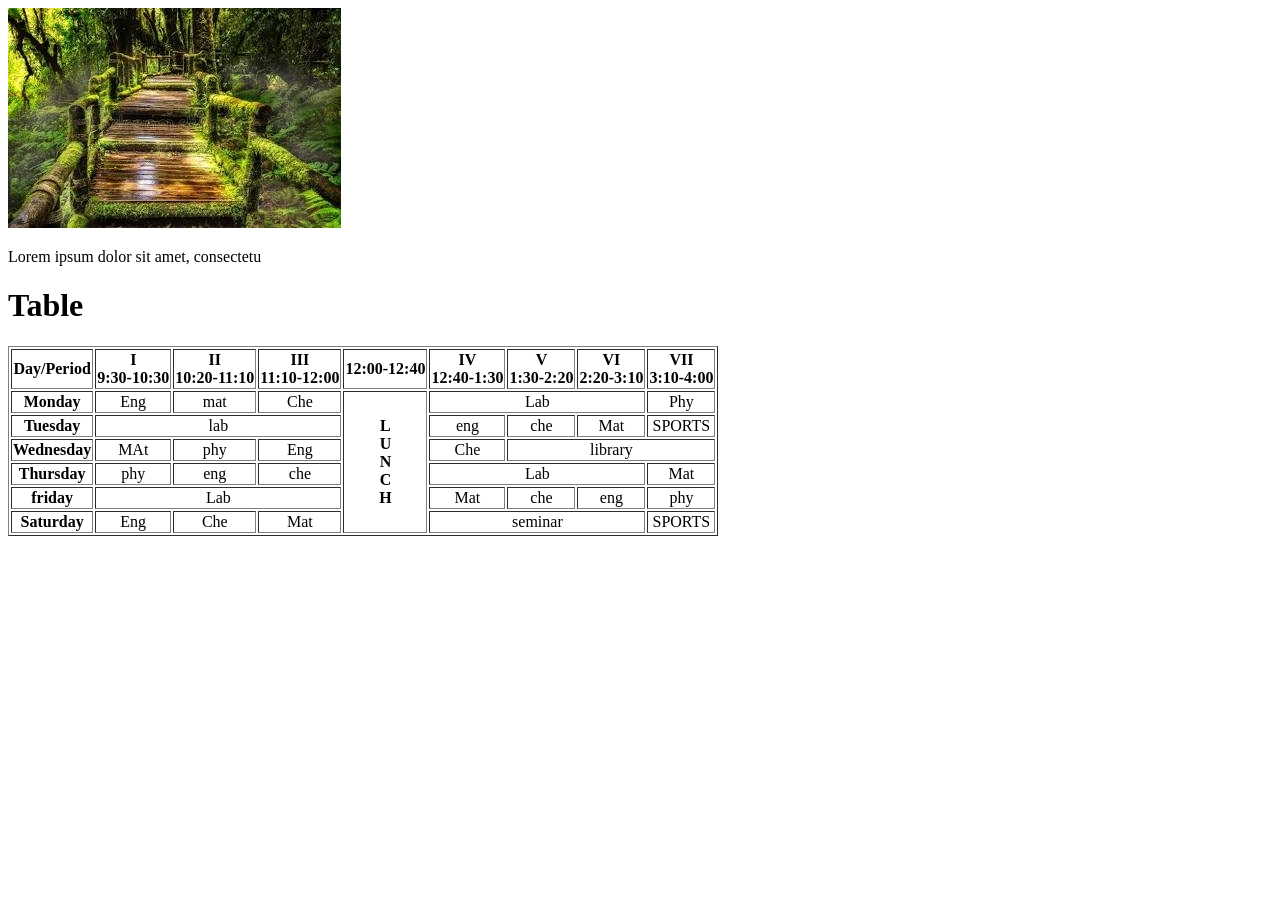
<file: navtac classes/class 3/index.html>
<!DOCTYPE html>
<html lang="en">
<head>
    <meta charset="UTF-8">
    <meta name="viewport" content="width=device-width, initial-scale=1.0">
    <title>2 oct 2025 </title>
</head>
<body>
    <img src="./images/ub.jpeg" alt="image">
    <p>Lorem ipsum dolor sit amet, consectetu</p>
    <h1>Table</h1>
    <table border="1px" style="text-align: center;" cellspcing="0">
        <thead>
            <th>Day/Period</th>
            <th>I <br>9:30-10:30</th>
            <th>II <br>10:20-11:10</th>
            <th>III <br>11:10-12:00</th>
            <th>12:00-12:40</th>
            <th>IV <br>12:40-1:30</th>
            <th>V <br>1:30-2:20</th>
            <th>VI <br>2:20-3:10</th>
            <th>VII <br>3:10-4:00</th>
        </thead> 
        <tbody>
            <tr>
                <th>Monday</th>
                <td>Eng</td>
                <td>mat</td>
                <td>Che</td>
                <th rowspan="6">L<br>U <br>N <br>C <br>H <br></th>
                <td colspan="3">Lab</td>
                <td>Phy</td>
            </tr>
            <tr><th>Tuesday</th>
                <td colspan="3">lab</td>
                <td>eng</td>
                <td>che</td>
                <td>Mat</td>
                <td>SPORTS</td>
            </tr>
            <tr><th>Wednesday</th>
            <td>MAt</td>
            <td>phy</td>
            <td>Eng</td>
            <td>Che</td>
            <td colspan="3">library</td>
             </tr>
             <tr><th>Thursday</th>
            <td>phy</td>
            <td>eng</td>
            <td>che</td>
            <td colspan="3">Lab</td>
            <td>Mat</td>
         </tr>
         <tr><th>friday</th>
            <td colspan="3">Lab</td>
            <td>Mat</td>
            <td>che</td>
            <td>eng</td>
            <td>phy</td>
</tr>
<tr><th>Saturday</th>
<td>Eng</td>
<td>Che</td>
<td>Mat</td>
<td colspan="3">seminar</td>
<td>SPORTS</td>

</tr>
      



</tbody>       
    </table>
</body>
</html>
</file>
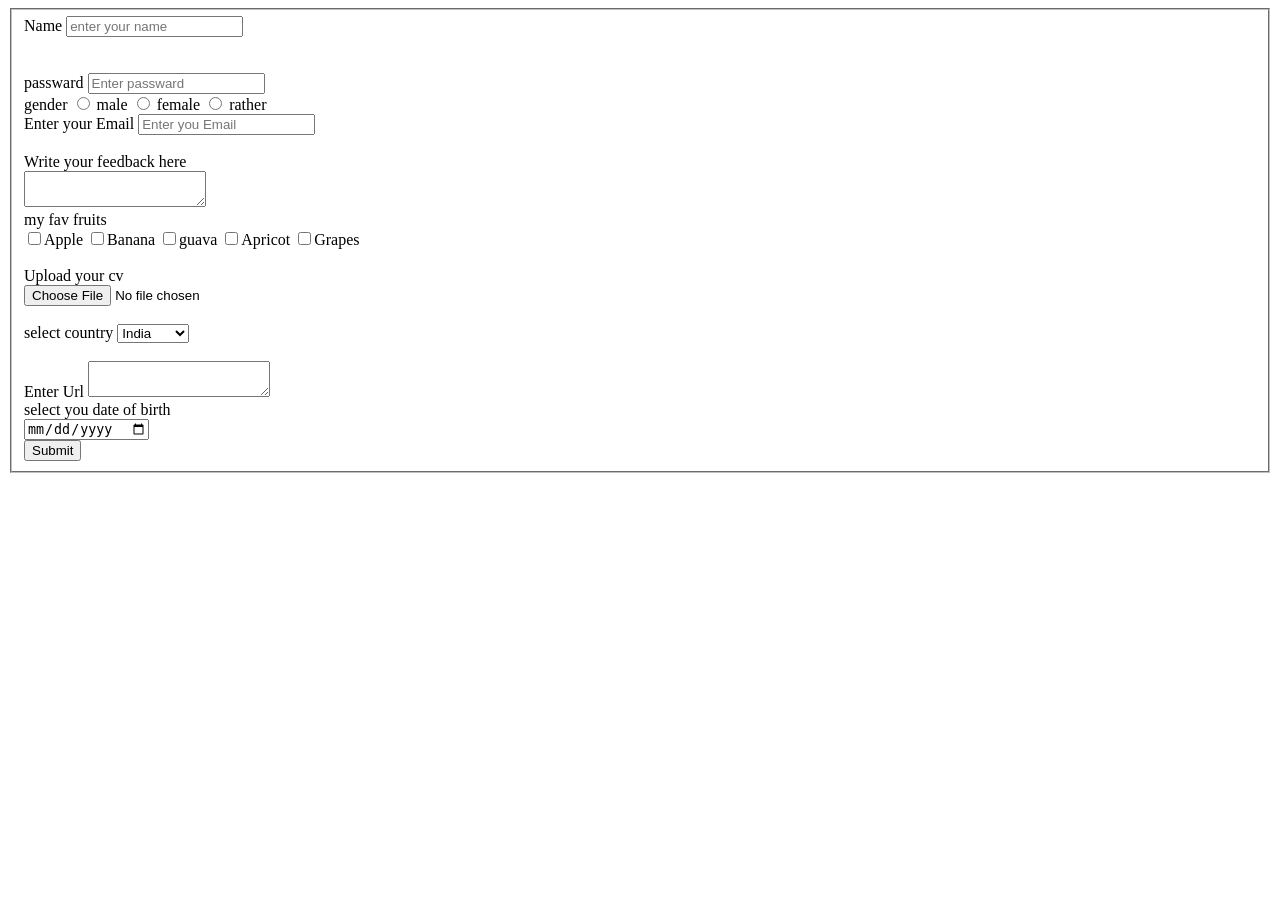
<file: navtac classes/class 4/index.html>
<!DOCTYPE html>
<html lang="en">
<head>
    <meta charset="UTF-8">
    <meta name="viewport" content="width=device-width, initial-scale=1.0">
    <title>Document</title>
</head>
<body>
    <form action="">
        <fieldset>
    <label for="name">Name</label>
    <input type="text" name="name" placeholder="enter your name"><br>
     <br>
     <br>
    <label for="passward">passward</label>
    <input type="password" name="passward" placeholder="Enter passward">
    <br>
    <label for="gender">gender</label>
    <input type="radio" name="gender">
    <label for="gender">male</label>
    <input type="radio" name="gender">
    <label for="gender">female</label>
    <input type="radio" name="gender">
    <label for="gender">rather</label>

<br>
<label for="email">Enter your Email</label>
<input type="Enter you email" placeholder="Enter you Email"><br>
<br>

<label for="feed">Write your feedback here</label><br>
<textarea name="feed"></textarea>
<br>
<label for="fav-fruit">my fav fruits</label><br>
<input type="checkbox" name="fav-fruit" value="apple">Apple
<input type="checkbox" name="fav-fruit" value="Banana">Banana
<input type="checkbox" name="fav-fruit" value="guava">guava
<input type="checkbox" name="fav-fruit" value="Apricot">Apricot
<input type="checkbox" name="fav-fruit" value="Grapes">Grapes
<br>
<br>

<label for="cv">Upload your cv</label><br>
<input type="file" name="cv" accept=".pdf, .gip, .png">
<br><br>

<label for="country">select country</label>
<select name="" id="">

<option value="India" name="country">India</option>
<option value="pakistan"name="country">pakistan</option>
<option value="iran" name="country">iran</option>
<option value="afg" name="country">afg</option>
</select><br><br>

<label for="">Enter Url</label>
<textarea name="" id=""></textarea>
<br>
<label for="dob">select you date of birth <br></label>
<input type="date" name="dob">
<br>
<input type="submit">
</fieldset>

     </form>




</body>
</html>
</file>
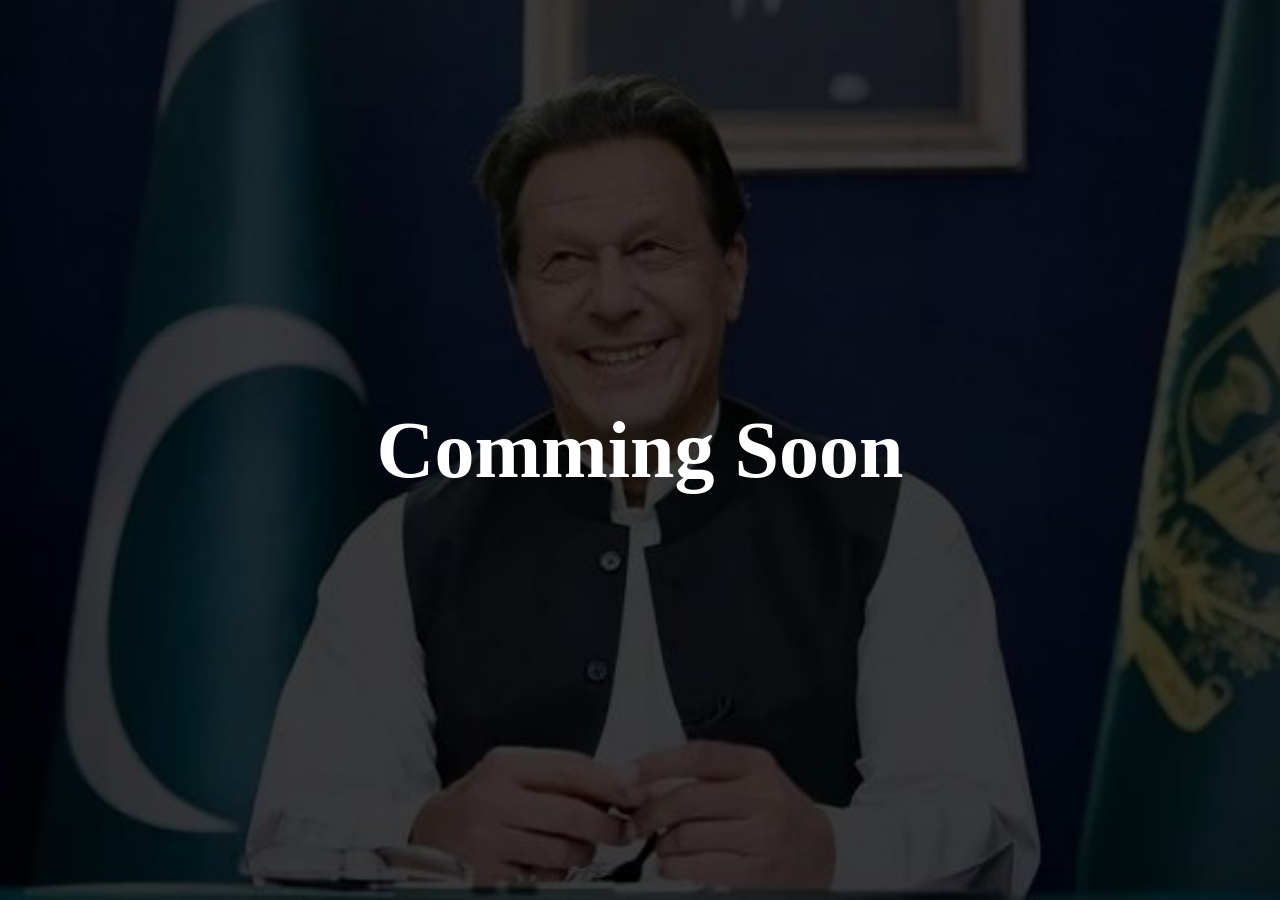
<file: navtac classes/class 7 new/index.html>
<!DOCTYPE html>
<html lang="en">
<head>
    <meta charset="UTF-8">
    <meta name="viewport" content="width=device-width, initial-scale=1.0">
    <title>Document</title>
    <link rel="stylesheet" href="style.css">
</head>
<body>
    
        <h2>Comming Soon</h2>
    
</body>
</html>
</file>
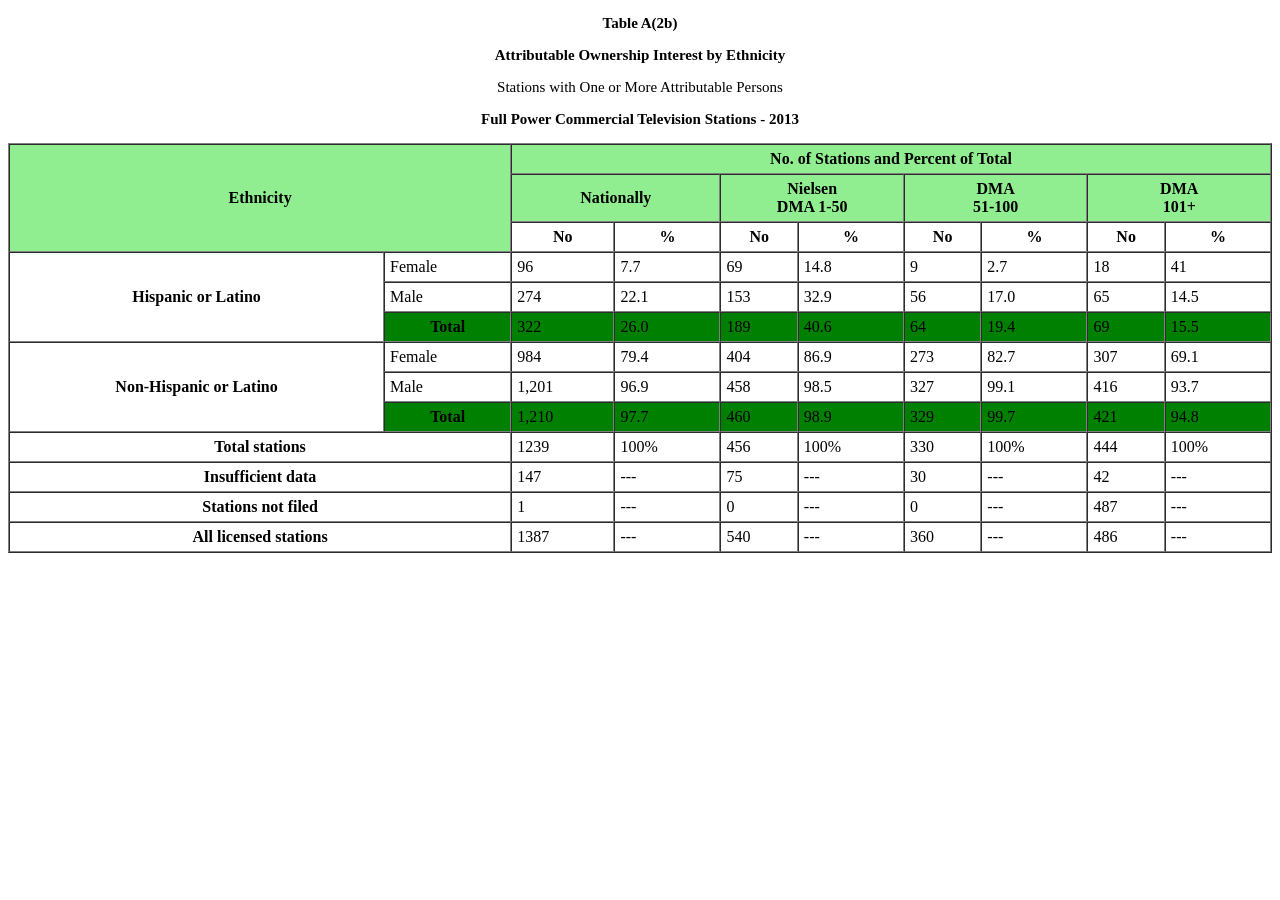
<file: navtac classes/class 4/task2index.html>
<!DOCTYPE html>
<html lang="en">
<head>
    <meta charset="UTF-8">
    <meta name="viewport" content="width=device-width, initial-scale=1.0">
    <title>Document</title>
</head>
<body>
     <table border="1" cellpadding="5" cellspacing="0" width="100%">
      <div style="text-align: center; font-size: 15px">
        <p><b>Table A(2b)</b></p>
        <p><b>Attributable Ownership Interest by Ethnicity</b></p>
        <p>Stations with One or More Attributable Persons</p>
        <p><b>Full Power Commercial Television Stations - 2013</b></p>
      </div>
      <!-- Ab hum Ethnicity or No. of Stations and Percent of Total ye banate hey -->

      <tr bgcolor="#90EE90">
        <th colspan="2" rowspan="3">Ethnicity</th>
        <th colspan="8">No. of Stations and Percent of Total</th>
      </tr>
      <tr bgcolor="lightgreen">
        <th colspan="2">Nationally</th>
        <th colspan="2">Nielsen <br />DMA 1-50</th>
        <th colspan="2">DMA <br />51-100</th>
        <th colspan="2">
          DMA <br />
          101+
        </th>
      </tr>

      <tr>
        <th>No</th>
        <th>%</th>
        <th>No</th>
        <th>%</th>
        <th>No</th>
        <th>%</th>
        <th>No</th>
        <th>%</th>
      </tr>
      <tr>
        <th rowspan="3">Hispanic or Latino</th>
        <td>Female</td>
        <td>96</td>
        <td>7.7</td>
        <td>69</td>
        <td>14.8</td>
        <td>9</td>
        <td>2.7</td>
        <td>18</td>
        <td>41</td>
      </tr>
      <tr>
        <td>Male</td>
        <td>274</td>
        <td>22.1</td>
        <td>153</td>
        <td>32.9</td>
        <td>56</td>
        <td>17.0</td>
        <td>65</td>
        <td>14.5</td>
      </tr>
      <tr bgcolor="green">
        <th>Total</th>
        <td>322</td>
        <td>26.0</td>
        <td>189</td>
        <td>40.6</td>
        <td>64</td>
        <td>19.4</td>
        <td>69</td>
        <td>15.5</td>
      </tr>
      <tr>
        <th rowspan="3">Non-Hispanic or Latino</th>
        <td>Female</td>
        <td>984</td>
        <td>79.4</td>
        <td>404</td>
        <td>86.9</td>
        <td>273</td>
        <td>82.7</td>
        <td>307</td>
        <td>69.1</td>
      </tr>
      <tr>
        <td>Male</td>
        <td>1,201</td>
        <td>96.9</td>
        <td>458</td>
        <td>98.5</td>
        <td>327</td>
        <td>99.1</td>
        <td>416</td>
        <td>93.7</td>
      </tr>
      <tr bgcolor="green">
        <th>Total</th>
        <td>1,210</td>
        <td>97.7</td>
        <td>460</td>
        <td>98.9</td>
        <td>329</td>
        <td>99.7</td>
        <td>421</td>
        <td>94.8</td>
      </tr>

      <tr>
        <tbody>
          <th colspan="2">Total stations</th>
          <td>1239</td>
          <td>100%</td>
          <td>456</td>
          <td>100%</td>
          <td>330</td>
          <td>100%</td>
          <td>444</td>
          <td>100%</td>
        </tbody>
      </tr>

      <tr>
        <tbody>
          <th colspan="2">Insufficient data</th>
          <td>147</td>
          <td>---</td>
          <td>75</td>
          <td>---</td>
          <td>30</td>
          <td>---</td>
          <td>42</td>
          <td>---</td>
        </tbody>
      </tr>

      <tr>
        <tbody>
          <th colspan="2">Stations not filed</th>
          <td>1</td>
          <td>---</td>
          <td>0</td>
          <td>---</td>
          <td>0</td>
          <td>---</td>
          <td>487</td>
          <td>---</td>
        </tbody>
      </tr>

      <tr>
        <tbody>
          <th colspan="2">All licensed stations</th>
          <td>1387</td>
          <td>---</td>
          <td>540</td>
          <td>---</td>
          <td>360</td>
          <td>---</td>
          <td>486</td>
          <td>---</td>
        </tbody>
      </tr>
    </table>
</body>
</html>
</file>
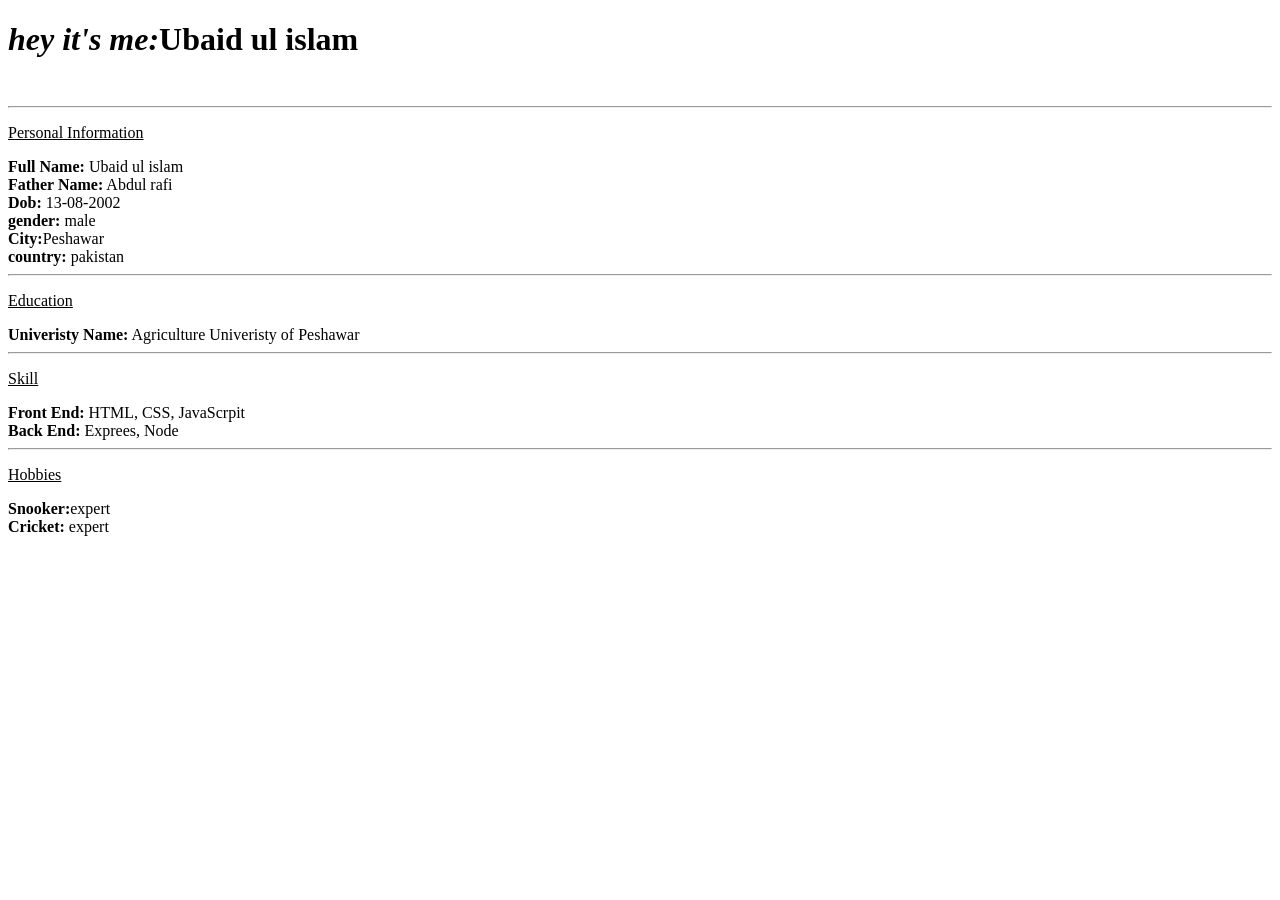
<file: navtac classes/class 4/TASK3.HTML>
<!DOCTYPE html>
<html lang="en">
<head>
    <meta charset="UTF-8">
    <meta name="viewport" content="width=device-width, initial-scale=1.0">
    <title>Document</title>
</head>
<body>
    <h1><i>hey it's me:</i>Ubaid ul islam</h1>
    <br><hr>
    <p style="font-size:20pxpx;"><u>Personal Information</u></p>
    <tr>
        <td><b>Full Name:</b> Ubaid ul islam</td><br>
        <td><b>Father Name:</b> Abdul rafi</td> <br>
        <td><b>Dob:</b> 13-08-2002</td><br>
        <td><b>gender:</b> male</td><br>
        <td><b>City:</b>Peshawar</td><br>
        <td><b>country:</b> pakistan</td>
    </tr>
    <br><hr>
    <p style="font-size:20pxpx;"><u>Education</u></p>
    <tr>
        <td><b>Univeristy Name:</b> Agriculture Univeristy of Peshawar</td><br> <hr>
    </tr>
    <p style="font-size:20pxpx;"><u>Skill</u></p>
    <tr>
        <td><b>Front End:</b> HTML, CSS, JavaScrpit</td><br>
        <td><b>Back End:</b> Exprees, Node</td> <br> <hr>
    </tr>
    <p style="font-size:20pxpx;"><u>Hobbies</u></p>
    <tr>
        <td><b>Snooker:</b>expert</td><br>
        <td><b>Cricket:</b> expert</td> <br>
    </tr>
</body>
</html>
</file>
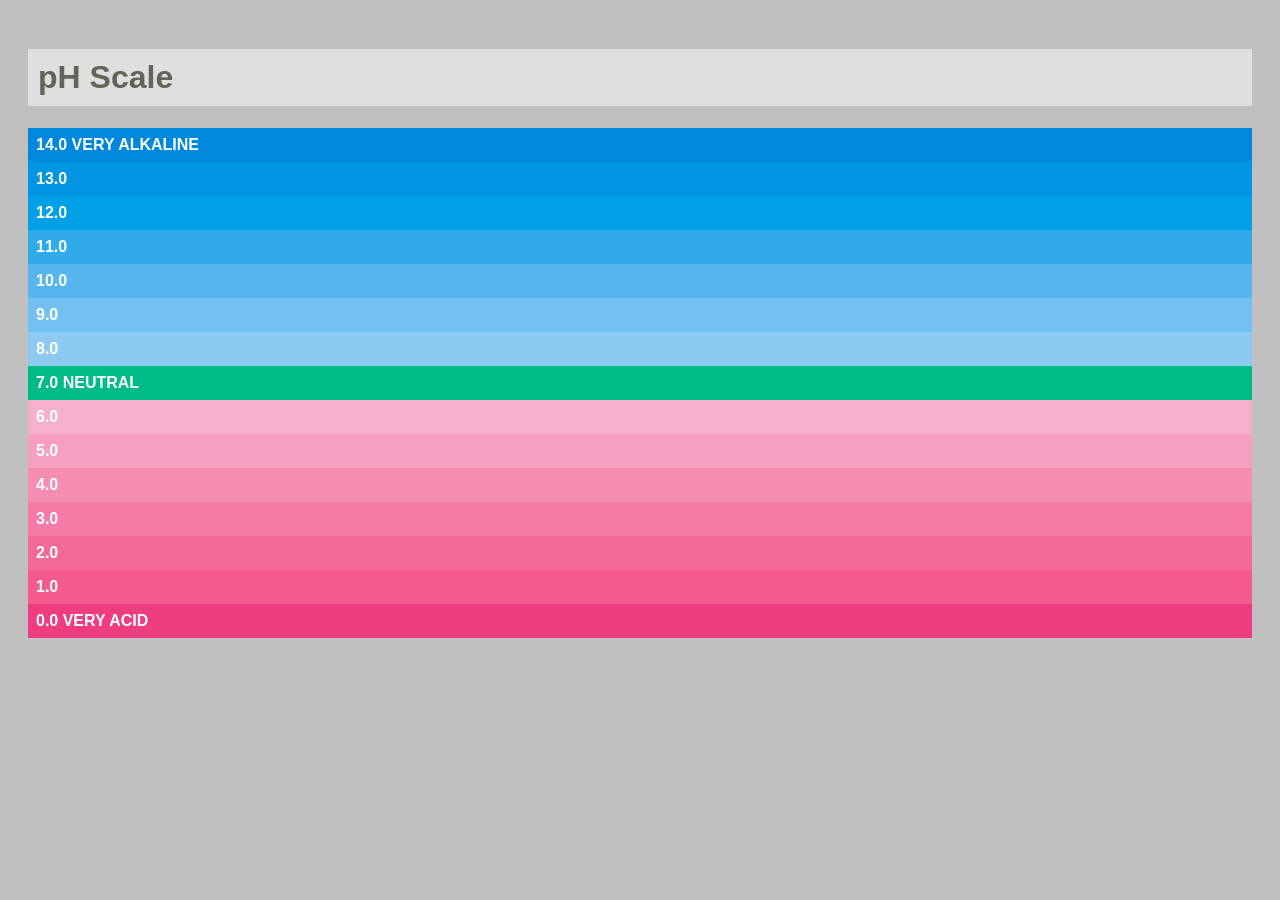
<file: navtac classes/class 5/class 5.html>
<!DOCTYPE html>
<html lang="en">
<head>
    <meta charset="UTF-8">
    <meta name="viewport" content="width=device-width, initial-scale=1.0">
    <title>Document</title>
</head>
<body>
   <!DOCTYPE html>
<html lang="en">
<head>
    <meta charset="UTF-8">
    <meta name="viewport" content="width=device-width, initial-scale=1.0">
    <title>pH Scale</title>

    <style>
        body {
            background-color: silver;
            color: white;
            padding: 20px;
            font-family: Arial, Verdana, sans-serif;
        }

        h1 {
            background: rgba(255, 255, 255, 0.5);
            color: #64645A;
            padding: 10px;
        }

        p {
            padding: 8px;
            margin: 0;
            font-weight: bold;
        }

        .zero      { background: rgb(238,62,128); }
        .one       { background: rgb(244,90,139); }
        .two       { background: rgb(243,106,152); }
        .three     { background: rgb(244,123,166); }
        .four      { background: rgb(245,140,178); }
        .five      { background: rgb(246,159,192); }
        .six       { background: rgb(245,176,204); }
        .seven     { background: rgb(0,187,136); }
        .eight     { background: rgb(140,202,242); }
        .nine      { background: rgb(114,193,240); }
        .ten       { background: rgb(84,182,237); }
        .eleven    { background: rgb(48,170,233); }
        .twelve    { background: rgb(0,160,230); }
        .thirteen  { background: rgb(0,149,226); }
        .fourteen  { background: rgb(0,136,221); }
    </style>
</head>

<body>

    <h1>pH Scale</h1>

    <p class="fourteen">14.0 VERY ALKALINE</p>
    <p class="thirteen">13.0</p>
    <p class="twelve">12.0</p>
    <p class="eleven">11.0</p>
    <p class="ten">10.0</p>
    <p class="nine">9.0</p>
    <p class="eight">8.0</p>
    <p class="seven">7.0 NEUTRAL</p>
    <p class="six">6.0</p>
    <p class="five">5.0</p>
    <p class="four">4.0</p>
    <p class="three">3.0</p>
    <p class="two">2.0</p>
    <p class="one">1.0</p>
    <p class="zero">0.0 VERY ACID</p>

</body>
</html>




</body>
</html>
</file>
<file: navtac classes/class 7 new/style.css>
*
{
    padding: 0;
    margin: 0;
    box-sizing: border-box;
}
body
{
    min-height: 100vh;
    display: flex;
    justify-content: center;
    align-items: center;
    background-image: url(./images/1040528_1230667_Imran-Khan\,-U-turn_akhbar.jpg);
    background-size: cover;
    background-position: center center;
    background-repeat: no-repeat;
}
h2
{  
    color: #ffffff;
    font-size: 80px;
    text-align: center;
    padding: 20px 30px;

}
</file>
